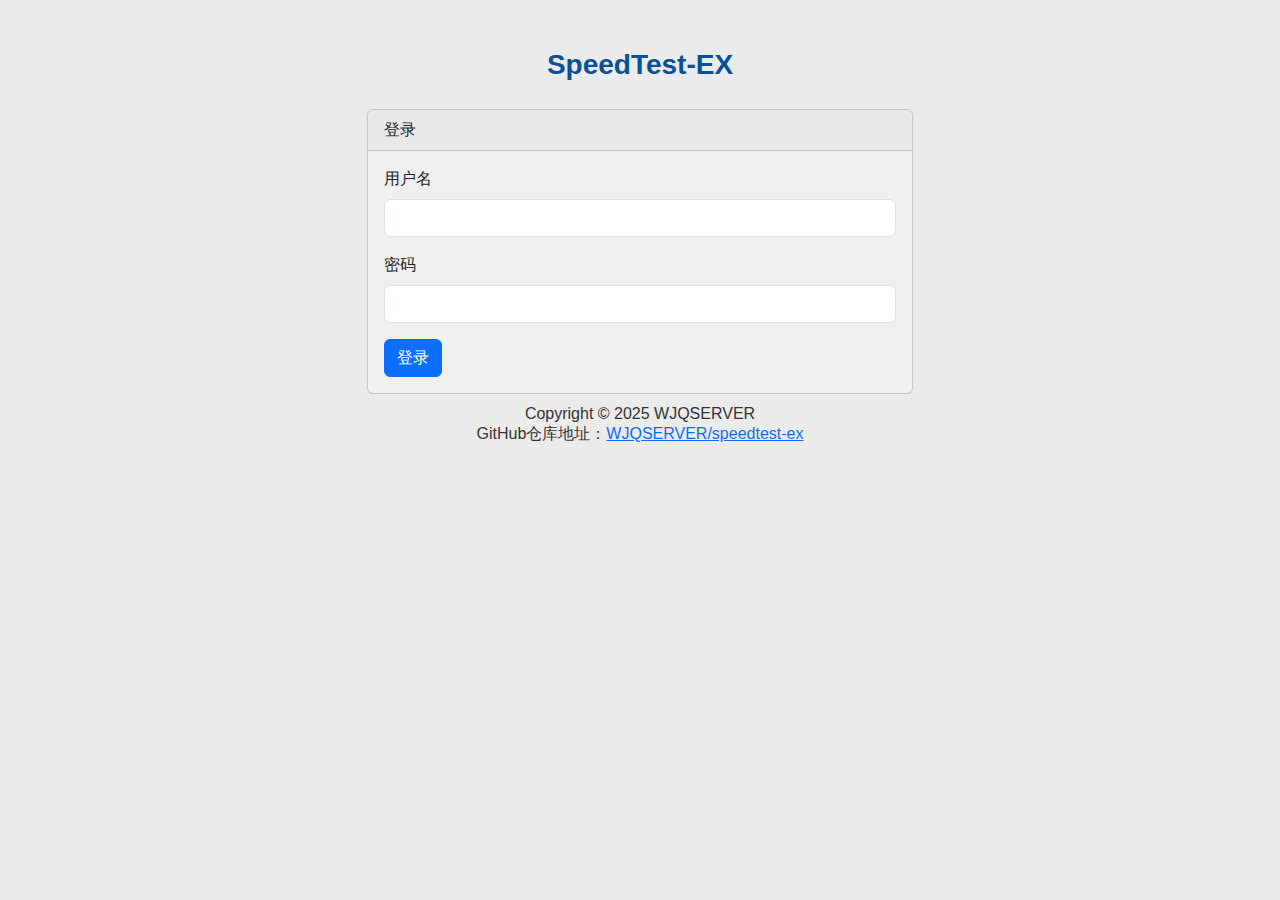
<file: web/pages/login.html>
<!DOCTYPE html>
<html lang="zh">

<head>
    <meta charset="UTF-8">
    <meta name="viewport" content="width=device-width, initial-scale=1.0">
    <title>登录</title>
    <link href="https://cdn.jsdelivr.net/npm/bootstrap@5.3.0/dist/css/bootstrap.min.css" rel="stylesheet">
    <style>
        body,
        html {
            margin: 0;
            padding: 0;
            font-family: sans-serif;
            background-color: #ebebeb;
            color: #333;
        }

        h1 {
            text-align: center;
            color: #075199;
            margin-bottom: 2.5%;
            font-size: 1.75rem;
            font-weight: bold;
        }

        .card {
            background-color: #f0f0f0;
        }

        footer {
            line-height: 1.25;
            text-align: center;
            font-size: 1rem;
            padding: 10px 0;
        }

        /* Toast 位置调整 */
        #toast {
            position: fixed;
            top: 20px;
            right: 20px;
            z-index: 11;
        }
    </style>
</head>

<body>
    <div class="container mt-5">
        <h1>SpeedTest-EX</h1>
        <div class="row justify-content-center">
            <div class="col-md-6">
                <div class="card">
                    <div class="card-header">
                        登录
                    </div>
                    <div class="card-body">
                        <form id="loginForm">
                            <div class="mb-3">
                                <label for="username" class="form-label">用户名</label>
                                <input type="text" class="form-control" id="username" name="username" required>
                            </div>
                            <div class="mb-3">
                                <label for="password" class="form-label">密码</label>
                                <input type="password" class="form-control" id="password" name="password" required>
                            </div>
                            <button type="submit" class="btn btn-primary">登录</button>
                        </form>
                    </div>
                </div>
            </div>
        </div>
    </div>

    <div id="toast" class="p-3">
        <div id="toastMessage" class="toast" role="alert" aria-live="assertive" aria-atomic="true">
            <div class="toast-header">
                <strong class="me-auto">通知</strong>
                <button type="button" class="btn-close" data-bs-dismiss="toast" aria-label="Close"></button>
            </div>
            <div class="toast-body">
                登录成功！
            </div>
        </div>
    </div>

    <script src="https://cdn.jsdelivr.net/npm/bootstrap@5.3.0/dist/js/bootstrap.bundle.min.js"></script>
    <script>
        document.getElementById('loginForm').addEventListener('submit', function (e) {
            e.preventDefault();

            const username = document.getElementById('username').value;
            const password = document.getElementById('password').value;

            fetch('/api/login', {
                method: 'POST',
                headers: {
                    'Content-Type': 'application/x-www-form-urlencoded',
                },
                body: `username=${encodeURIComponent(username)}&password=${encodeURIComponent(password)}`
            })
                .then(response => response.json())
                .then(data => {
                    const toastMessage = document.getElementById('toastMessage');
                    const toast = new bootstrap.Toast(toastMessage);

                    if (data.success) {
                        toastMessage.querySelector('.toast-body').textContent = '登录成功！';
                        toast.show();
                        setTimeout(() => {
                            window.location.href = '/';
                        }, 1000); // 1秒后重定向
                    } else {
                        toastMessage.querySelector('.toast-body').textContent = '登录失败：' + (data.error || '未知错误');
                        toast.show();
                    }
                })
                .catch(error => {
                    console.error('Error:', error);
                    const toastMessage = document.getElementById('toastMessage');
                    const toast = new bootstrap.Toast(toastMessage);
                    toastMessage.querySelector('.toast-body').textContent = '发生错误，请稍后再试。';
                    toast.show();
                });
        });
    </script>
</body>
<footer>
    <p>
        Copyright &copy; 2025 WJQSERVER<br>
        GitHub仓库地址：<a href="https://github.com/WJQSERVER/speedtest-ex">WJQSERVER/speedtest-ex</a>
    </p>
</footer>

</html>
</file>
